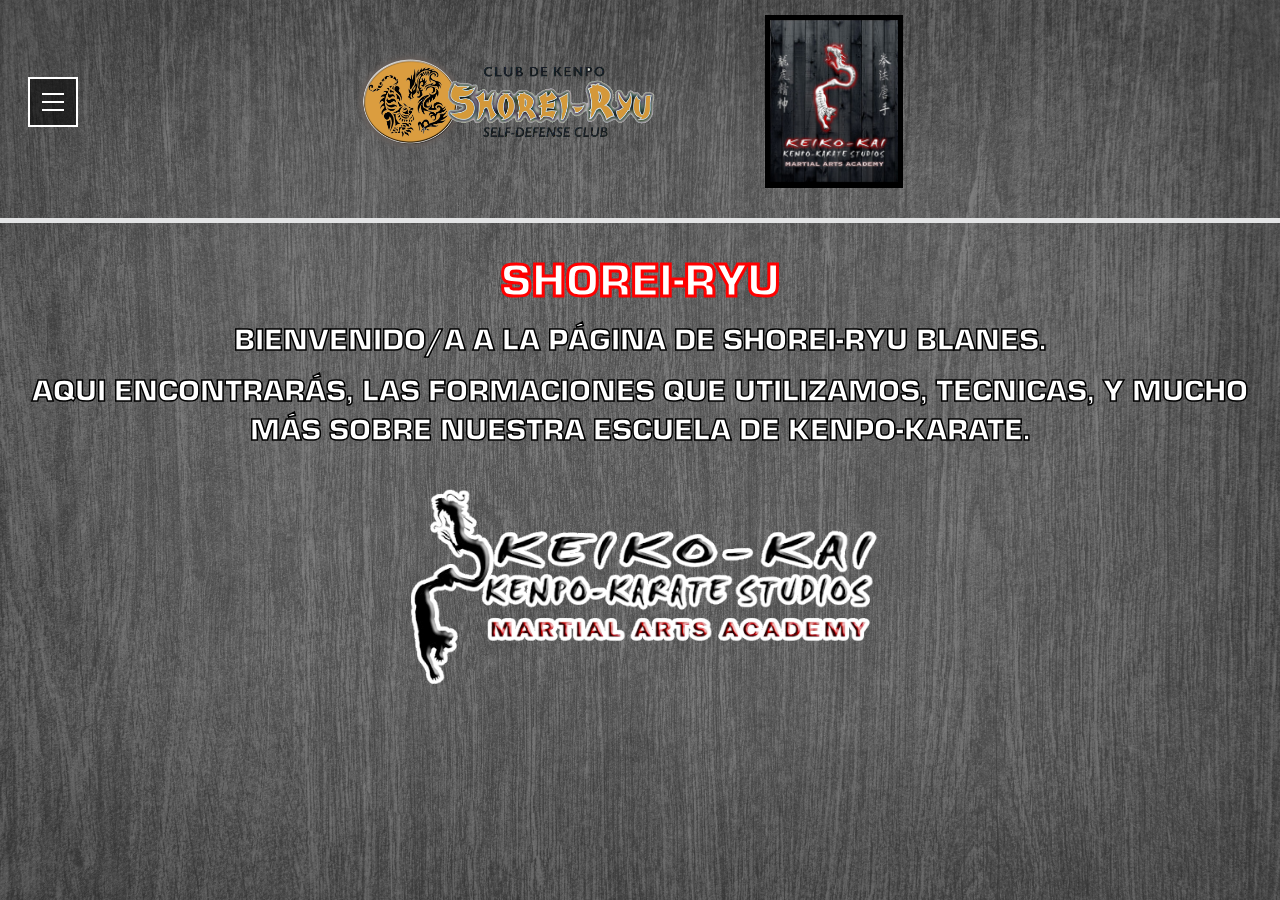
<file: index.html>
<!DOCTYPE html>
<html lang="en">
<head>
    <meta charset="UTF-8">
    <meta name="viewport" content="width=device-width, initial-scale=1.0">
    <link rel="icon" type="image/x-icon" href="/IMG/ukks 2 PMG.png">
    <title>Shorei-Ryu</title>
    <link rel="stylesheet" href="CSS/index.css">
</head>
<body>
    <div class="top-bar">
        <details class="nav-dropdown">
            <summary class="nav-toggle" aria-label="Abrir menu de navegacion">
                <span class="nav-line"></span>
                <span class="nav-line"></span>
                <span class="nav-line"></span>
            </summary>
            <nav class="pages-links nav-dropdown-links" aria-label="Paginas del sitio">
                <b><a href="pages/formaciones.html">FORMACIONES</a></b>
                <b><a href="pages/tecnicas.html">TECNICAS</a></b>
                <b><a href="pages/informacion.html">INFORMACION</a></b>
                <b><a href="pages/campeonatos.html">CAMPEONATOS</a></b>
            </nav>
        </details>
        <div class="title-group">
            <img src="IMG/shorei ryu bueno.png" alt="Logo izquierdo" class="logo-left">
            <img src="IMG/2.jfif" alt="Logo" class="logo">
        </div>
    </div>
    
    <div class="divisor"></div>
                <h1 class="shorei-ryu">SHOREI-RYU</h1>
    <b class="presentacion">BIENVENIDO/A A LA PÁGINA DE SHOREI-RYU BLANES.</b> <b class="presentacion2">AQUI ENCONTRARÁS, LAS FORMACIONES QUE UTILIZAMOS, TECNICAS, Y MUCHO MÁS SOBRE NUESTRA ESCUELA DE KENPO-KARATE.
    </b>
    <br>

        <img src="IMG/blanco.png" alt="Logo" class="logo2">

    <br>
    <br>
    <br>

</body>
</html>
</file>
<file: CSS/index.css>
@font-face {
  font-family: "Eurostar Black";
  src: url("../Fuentes/Eurostar\ Black.ttf") format("opentype");
  font-weight: normal;
  font-style: normal;
}

@font-face {
  font-family: "Race";
  src: url("../Fuentes/Race Sport.ttf") format("truetype");
  font-weight: normal;
  font-style: normal;
}

@font-face {
  font-family: "Microgramma";
  src: url("../Fuentes//Microgramma\ D\ Extended\ Bold.otf") format("opentype");
  font-weight: normal;
  font-style: normal;
}

@font-face {
  font-family: "Waukegan LDO";
  src: url("../Fuentes/Waukegan\ LDO.ttf") format("opentype");
  font-weight: normal;
  font-style: normal;
}


@font-face {
  font-family: "Shelten";
  src: url("../Fuentes/Shelten.ttf") format("opentype");
  font-weight: normal;
  font-style: normal;
}

@font-face {
  font-family: "Sport Break";
  src: url("../Fuentes/Sport\ Break\ Free\ Version.otf") format("opentype");
  font-weight: normal;
  font-style: normal;
}


.font-eurostar-black {
  font-family: "Eurostar Black", Arial, sans-serif;
}

.font-race {
  font-family: "Race", Arial, sans-serif;
}

.font-microgramma {
  font-family: "Microgramma", Arial, sans-serif;
}
.font-waukegan-ldo {
  font-family: "Waukegan LDO", Arial, sans-serif;
}


.font-shelten {
  font-family: "Shelten", Arial, sans-serif;
}

.font-sport-break {
  font-family: "Sport Break", Arial, sans-serif;
}


body {
  margin: 0;
  font-family: Arial, sans-serif;
  background-image: url("../IMG/painted-wooden-plank-textured-backdrop.jpg");
  background-size: cover;
  background-position: center;
  background-repeat: no-repeat;
  min-height: 100vh;
}

.top-bar {
  padding: clamp(8px, 1.2vw, 16px) clamp(12px, 3vw, 28px);
  display: grid;
  grid-template-columns: auto 1fr auto;
  align-items: center;
  column-gap: 6px;
}

.top-bar::after {
  content: "";
  width: 46px;
}

.logo {
  width: clamp(70px, 10vw, 200px);
  height: auto;
  object-fit: contain;
  justify-self: center;
  border: 5px solid #000000;
}

.title-group {
  display: flex;
  align-items: center;
  justify-content: center;
  gap: clamp(1rem, 6vw, 10rem);
}

.logo-left {
  width: clamp(300px, 10vw, 300px);
  height: auto;
  object-fit: contain;
  margin-right: clamp(.5rem, 3vw, 0.5rem);
  transform: translateX(-1.5rem);
}

.logo2 {
  display: block;
  width: min(500px, 90vw);
  height: auto;
  margin: 12px auto 0;
  object-fit: contain;
}

.spacer {
  width: clamp(90px, 18vw, 210px);
}

.shorei-ryu {
  margin: 2rem 0 0;
  text-align: center;
  font-size: clamp(2rem, 6vw, 3rem);
  font-family: "Eurostar Black", Arial, sans-serif;
  color: #ffff;
  line-height: 1;
  -webkit-text-stroke: 3px rgb(255, 0, 0);
}

.nav-dropdown {
  position: relative;
}

.nav-toggle {
  list-style: none;
  cursor: pointer;
  width: 46px;
  height: 46px;
  border: 2px solid #ffffff;
  background: rgba(0, 0, 0, 0.55);
  display: flex;
  flex-direction: column;
  align-items: center;
  justify-content: center;
  gap: 6px;
}

.nav-toggle::-webkit-details-marker {
  display: none;
}

.nav-line {
  width: 22px;
  height: 2px;
  background: #ffffff;
  display: block;
}

.titulo {
  display: flex;
  align-items: center;
  gap: 12px;
  padding: 20px;
}

.pages-links {
  display: flex;
  justify-content: center;
  align-items: center;
  flex-wrap: wrap;
  gap: 18px;
  padding: 16px 20px 24px;
}

.nav-dropdown-links {
  display: none;
}

.nav-dropdown[open] .nav-dropdown-links {
  display: flex;
  position: absolute;
  left: 0;
  top: calc(100% + 8px);
  min-width: 260px;
  flex-direction: column;
  align-items: stretch;
  gap: 10px;
  padding: 12px;
  background: rgba(0, 0, 0, 0.88);
  border: 2px solid #ffffff;
  z-index: 30;
}

.pages-links a {
  color: #ffffff;
  border: 2px solid #ffffff;
  background-color: #e3e4e500;
  padding: 8px 14px;
  border-radius: 2px;
  text-decoration: none;
  font-weight: 600;
  font-size: clamp(0.95rem, 2vw, 1.15rem);
  font-family: "Eurostar Black", Arial, sans-serif;
  display: block;
  text-align: center;
}

.pages-links a:hover {
  background-color: #c00000;
}

.formaciones-menu {
  width: min(920px, 92vw);
  margin: 0 auto 40px;
  display: grid;
  gap: 12px;
}

.grado-item {
  border: 2px solid #ffffff;
  background: rgba(0, 0, 0, 0.45);
}

.grado-item summary {
  list-style: none;
  cursor: pointer;
  padding: 10px 16px;
  color: #ffffff;
  font-family: "Eurostar Black", Arial, sans-serif;
  font-size: clamp(1rem, 2.5vw, 1.3rem);
  text-transform: uppercase;
  letter-spacing: 0.4px;
  display: flex;
  align-items: center;
  justify-content: space-between;
  gap: 12px;
}

.grado-item summary::-webkit-details-marker {
  display: none;
}

.grado-thumb {
  width: 58px;
  height: 58px;
  object-fit: contain;
  flex-shrink: 0;
}

.grado-item[open] {
  background: rgba(192, 0, 0, 0.45);
}

.divisor {
  height: 5px;
  background: #e3e4e5 ;
  margin: 15px 0;
}

.presentacion {
  display: flex;
  flex-direction: column;
  font-family: "Eurostar Black", Arial, sans-serif;
  align-items: center;
  gap: 20px;
  padding: 16px 20px 8px;
  font-size: clamp(1.50rem, 3.5vw, 2rem);
  color: #fff;
  -webkit-text-stroke: 1.5px #000;
  text-align: center;
}

.presentacion2 {
  display: flex;
  flex-direction: column;
  font-family: "Eurostar Black", Arial, sans-serif;
  align-items: center;
  gap: 12px;
  padding: 4px 20px 10px;
  font-size: clamp(1.50rem, 2.8vw, 2rem);
  color: #fff;
  -webkit-text-stroke: 1.5px #000;
  text-align: center;

}

@media (max-width: 768px) {
  .top-bar {
    grid-template-columns: auto 1fr auto;
    column-gap: 8px;
  }

  .top-bar::after {
    width: 42px;
  }

  .logo2 {
    width: min(360px, 88vw);
  }

  .divisor {
    height: 4px;
    margin: 10px 0;
  }

  .nav-dropdown[open] .nav-dropdown-links {
    min-width: 230px;
    gap: 9px;
    padding: 10px;
  }

  .formaciones-menu {
    width: min(680px, 92vw);
    gap: 10px;
  }
}

@media (max-width: 480px) {
  .top-bar {
    grid-template-columns: auto 1fr auto;
    padding: 8px 10px;
  }

  .top-bar::after {
    width: 42px;
  }

  .logo,
  .logo-left,
  .spacer {
    width: 64px;
  }

  .shorei-ryu {
    -webkit-text-stroke: 0.8px white;
    letter-spacing: 0.5px;
  }

  .nav-toggle {
    width: 42px;
    height: 42px;
  }

  .nav-dropdown[open] .nav-dropdown-links {
    min-width: 210px;
    gap: 8px;
  }

  .nav-dropdown-links a {
    width: 100%;
    max-width: none;
    text-align: center;
  }

  .formaciones-menu {
    width: 94vw;
  }

  .grado-item summary {
    padding: 11px 12px;
    font-size: 1rem;
  }

  .grado-thumb {
    width: 50px;
    height: 50px;
  }
}
</file>
